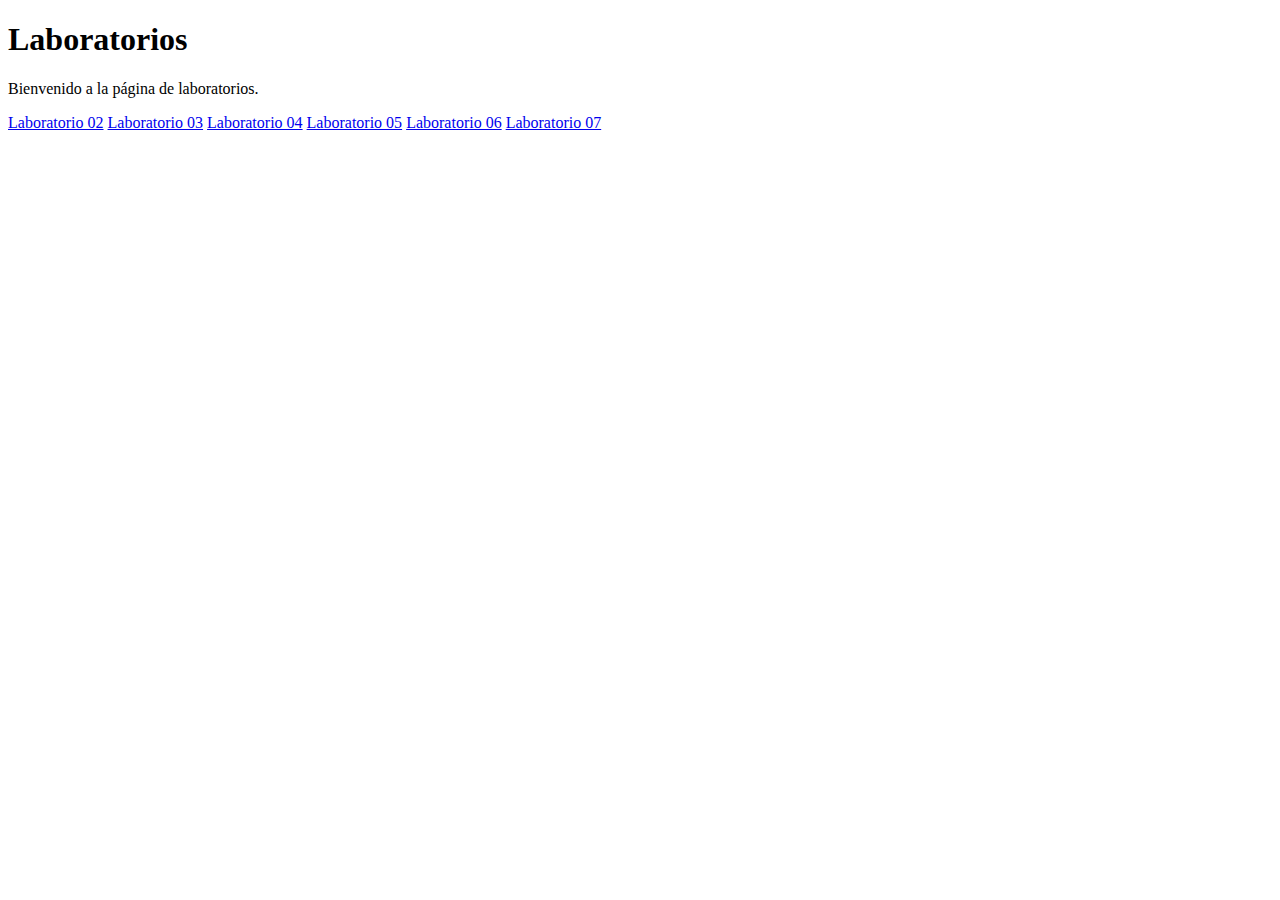
<file: index.html>
<!DOCTYPE html>
<html lang="en">
<head>
    <meta charset="UTF-8">
    <meta name="viewport" content="width=device-width, initial-scale=1.0">
    <title>Laboratorios</title>
</head>
<body>
    <h1>Laboratorios</h1>
    <p>Bienvenido a la página de laboratorios.</p>
    <a href="Lab02/">Laboratorio 02</a>
    <a href="Lab03/">Laboratorio 03</a>
    <a href="Lab04/">Laboratorio 04</a>
    <a href="Lab05/">Laboratorio 05</a>
    <a href="Lab06/">Laboratorio 06</a>
    <a href="Lab07/dist/">Laboratorio 07</a>
</body>
</html>
</file>
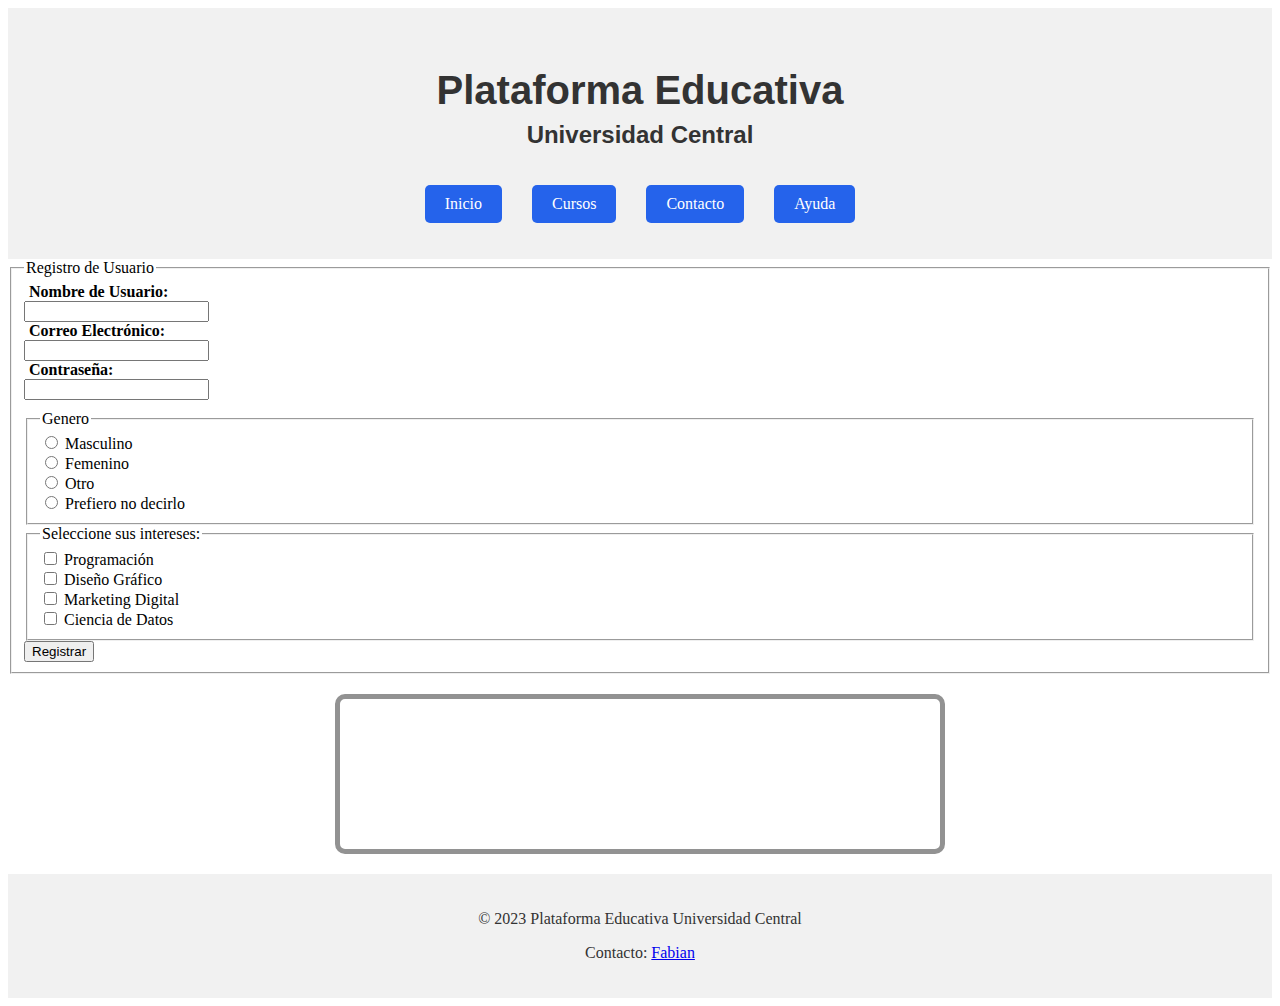
<file: Lab03/index.html>
<!DOCTYPE html>
<html lang="en">

<head>
  <meta charset="UTF-8">
  <meta name="viewport" content="width=device-width, initial-scale=1.0">
  <title>LAB-03</title>
  <link rel="stylesheet" href="estilos.css">
  <link href="https://cdn.jsdelivr.net/npm/bootstrap@5.3.8/dist/css/bootstrap.min.css" rel="stylesheet"
    integrity="sha384-sRIl4kxILFvY47J16cr9ZwB07vP4J8+LH7qKQnuqkuIAvNWLzeN8tE5YBujZqJLB" crossorigin="anonymous">
</head>

<body>
  <!-- encabezado de cuerpo de la pagina-->
  <header>
    <h1 id="main-title" class="title">Plataforma Educativa</h1>
    <h2 class="title">Universidad Central</h2>
    <!-- menu -->
    <nav class="nav-menu">
      <ul class="nav-list">
        <li class="menu-item"><a href="index.html">Inicio</a></li>
        <li class="menu-item"><a href="cursos.html">Cursos</a></li>
        <li class="menu-item"><a href="contacto.html">Contacto</a></li>
        <li class="menu-item"><a href="ayuda.html">Ayuda</a></li>
      </ul>
    </nav>
  </header>

  <main class="container">

    <!-- bloque de formulario de registro -->
    <section class="card p-4 mx-auto my-4">
      <form action="#" method="post">
        <fieldset>
          <legend>Registro de Usuario</legend>

          <div class="form-group">
            <label class="form-label" for="username">Nombre de Usuario:</label>
            <input class="form-control" type="text" id="username" name="username" required>

            <label class="form-label" for="email">Correo Electrónico:</label>
            <input class="form-control" type="email" id="email" name="email" required>

            <label class="form-label" for="password">Contraseña:</label>
            <input class="form-control" type="password" id="password" name="password" required>
          </div>

          <fieldset>
            <legend>Genero</legend>
            <div>
              <div>
                <input type="radio" value="m" name="genero" id="g-m">
                <label for="g-m">Masculino</label>
              </div>
              <div>
                <input type="radio" value="f" name="genero" id="g-f">
                <label for="g-f">Femenino</label>
              </div>
              <div>
                <input type="radio" value="o" name="genero" id="g-o">
                <label for="g-o">Otro</label>
              </div>
              <div>
                <input type="radio" value="n" name="genero" id="g-n">
                <label for="g-n">Prefiero no decirlo</label>
              </div>
            </div>
          </fieldset>

          <fieldset>
            <legend>Seleccione sus intereses:</legend>
            <div>
              <div>
                <input type="checkbox" name="intereses" id="interes1" value="programacion">
                <label for="interes1">Programación</label>
              </div>
              <div>
                <input type="checkbox" name="intereses" id="interes2" value="diseño">
                <label for="interes2">Diseño Gráfico</label>
              </div>
              <div>
                <input type="checkbox" name="intereses" id="interes3" value="marketing">
                <label for="interes3">Marketing Digital</label>
              </div>
              <div>
                <input type="checkbox" name="intereses" id="interes4" value="ciencia">
                <label for="interes4">Ciencia de Datos</label>
              </div>
          </fieldset>

          <button class="btn btn-primary w-100 my-2" type="submit">Registrar</button>
        </fieldset>
      </form>
    </section>

    <!-- bloque de video incrustado -->
    <section id="video-section">
      <iframe width="560" height="315" src="https://www.youtube.com/embed/LXb3EKWsInQ?si=KRC7kR0cZzGenVSb&amp;start=61"
        title="Video Incrustado" frameborder="0"
        allow="accelerometer; autoplay; clipboard-write; encrypted-media; gyroscope; picture-in-picture; web-share"
        referrerpolicy="strict-origin-when-cross-origin" allowfullscreen></iframe>
  </section>
  </main>

  <footer>
    <p>&copy; 2023 Plataforma Educativa Universidad Central</p>
    <p>Contacto: <a href="mailto:fabian.chinchilla@uc.ac.cr">Fabian</a></p>
  </footer>
</body>

</html>
</file>
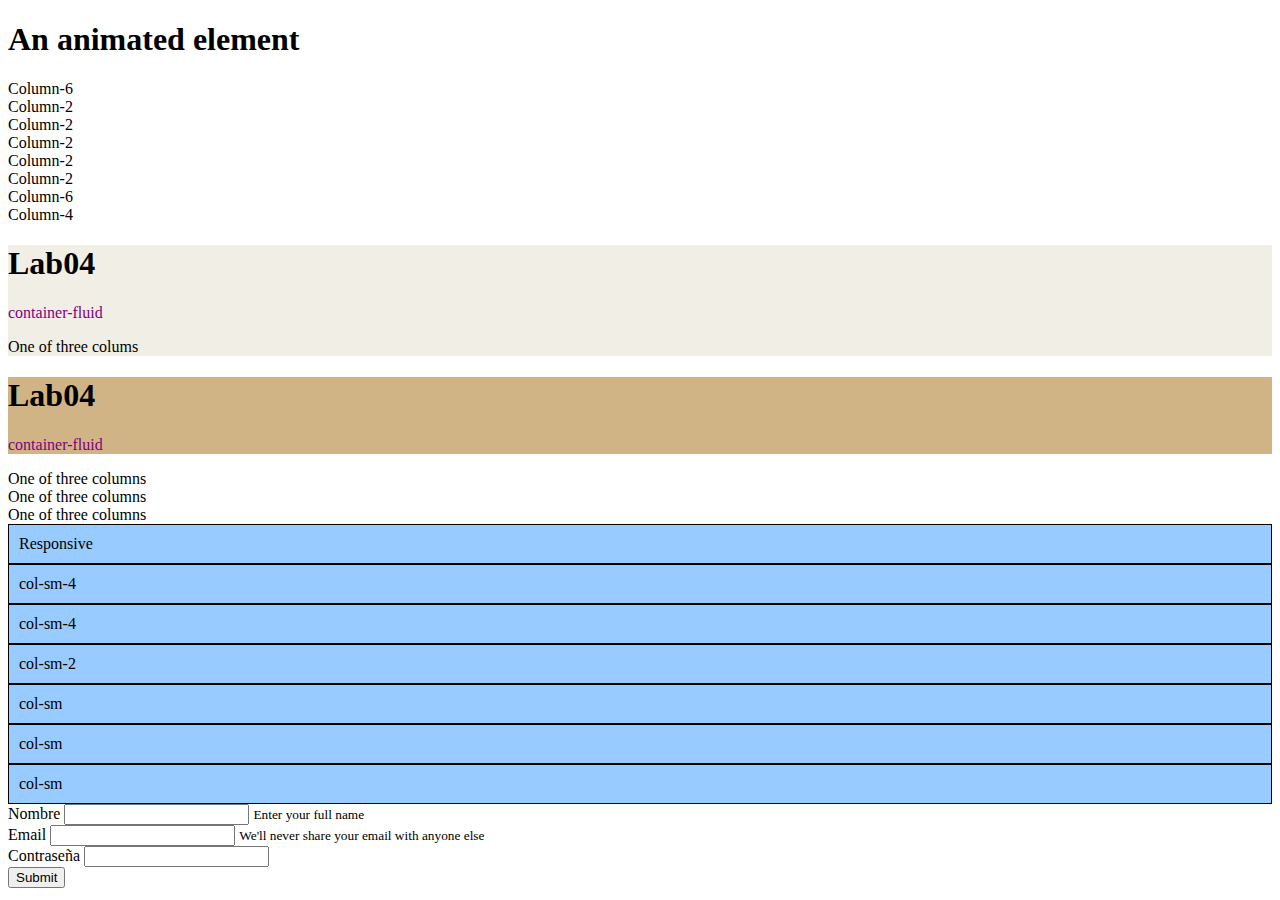
<file: Lab04/index.html>
<!DOCTYPE html>
<html lang="en">
<head>
    <meta charset="UTF-8">
    <meta name="viewport" content="width=device-width, initial-scale=1.0">
    <link rel="stylesheet" href="https://cdn.jsdelivr.net/npm/bootstrap@5.3.8/dist/css/bootstrap.min.css" integrity="sha384-sRIl4kxILFvY47J16cr9ZwB07vP4J8+LH7qKQnuqkuIAvNWLzeN8tE5YBujZqJLB" crossorigin="anonymous"/>
    <link rel="stylesheet" href="https://cdns.cloudinary.com/ajax/libs/animate.css/4.1.1/animate.min.css"/>
    <link rel="stylesheet" href="index.css"/>
    <title>Laboratorio-4</title>    
</head>

<body>
    <div class="container text-center">
      <h1 id="title" class="animate__animated animate__bounce">An animated element</h1>
      <div class="row">
        <div class="col-6 border">Column-6</div>
        <div class="col-2 border">Column-2</div>
        <div class="col-2 border">Column-2</div>
        <div class="col-2 border">Column-2</div>
        <div class="col-2 border">Column-2</div>
       </div>  
       <div class="row">
        <div class="col-2 border">Column-2</div>
        <div class="col-6 border">Column-6</div>
        <div class="col-4 border">Column-4</div>
       </div>
    </div>

    <div id="ctn-1" class="container">
        <h1 class="mt-5">Lab04</h1>
        <p class="lead">container-fluid</p>
        One of three colums        
    </div>

    <div id="ctn-2" class="container-sm">
        <h1 class="mt-5">Lab04</h1>
        <p class="lead">container-fluid</p>
    </div>    

    <div class="container">
        <div class="row">
            <div class="col-sm">One of three columns</div>
            <div class="col-sm">One of three columns</div>
            <div class="col-sm">One of three columns</div>
        </div>
    </div>
            
    <div class="container pintar">
        <div class="row">
            <div class="col-sm-2 col-md-4 col-lg-6 col-xl-8">Responsive</div>
            <div class="col-sm-4">
                <div>col-sm-4</div>    
            </div>
                <div class="col-sm-4">
                <div>col-sm-4</div>
            </div>
                <div class="col-sm-2">col-sm-2</div>
            </div>
            <div class="row">
                <div class="col-sm">col-sm</div>
                <div class="col-sm">col-sm</div>
                <div class="col-sm">col-sm</div>
            </div>
    </div>

    <div class="container mt-2">
        <form>    
        <div class="row">
            <div class="col-sm-4">
                <label>Nombre</label>
                <input type="text" class="form-control"/>
                <small class ="text-muted">Enter your full name</small>
            </div>
             <div class="col-sm-4">
                <label>Email</label>
                <input type="email" class="form-control"/>
                <small class ="text-muted">We'll never share your email with anyone else</small>
            </div>
            <div class="col-sm-4">
                <label>Contraseña</label>
                <input type="password" class="form-control"/>
            </div>
        </div>

        <button class="btn btn-primary mt-3">Submit</button>
        </form>
    </div>
</body>
</html>
</file>
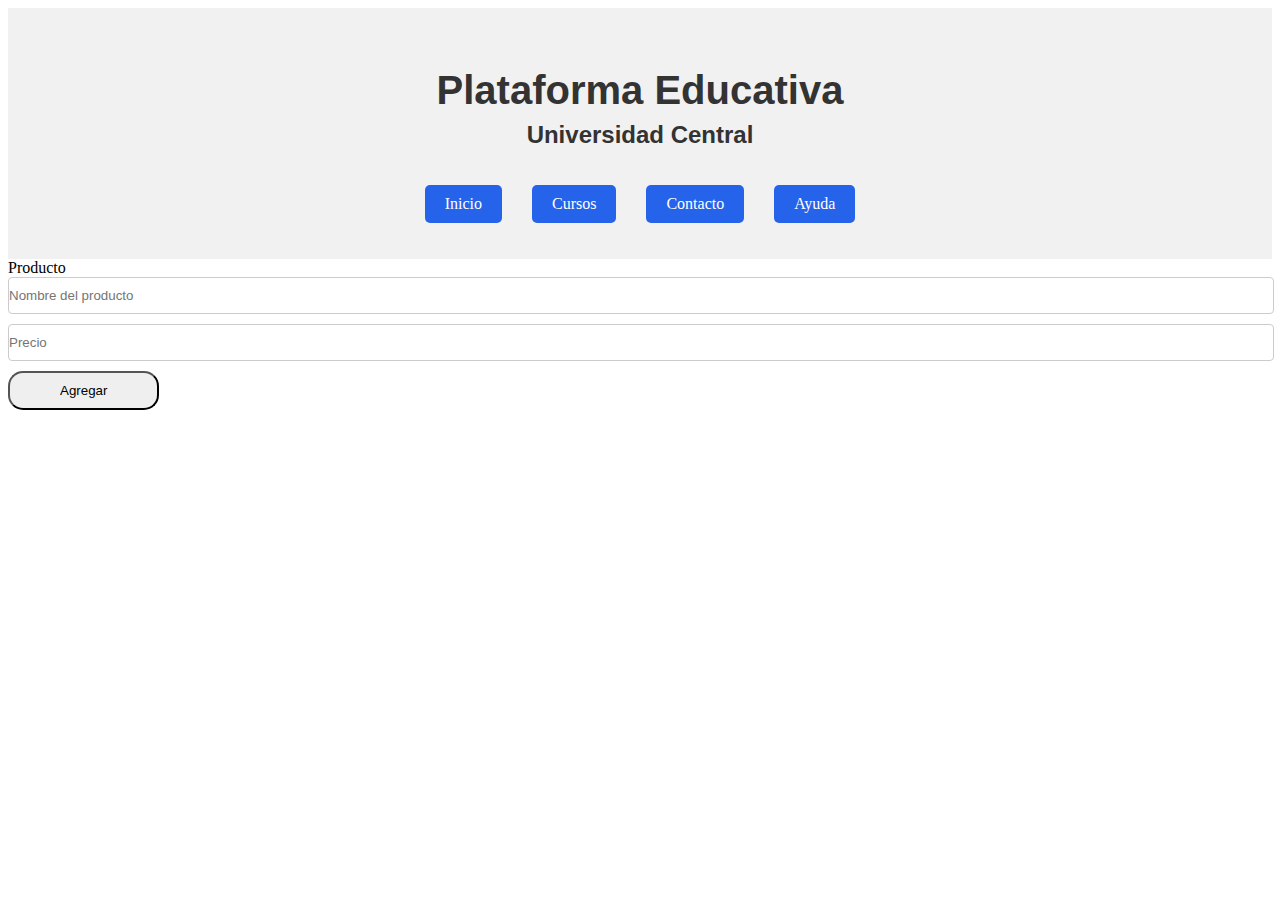
<file: Lab03/cursos.html>
<!DOCTYPE html>
<html lang="en">
<head>
    <meta charset="UTF-8">
    <meta name="viewport" content="width=device-width, initial-scale=1.0">
    <title>Cursos</title>
    <link rel="stylesheet" href="estilos.css">
</head>
<body>
    <!-- encabezado de cuerpo de la pagina-->
  <header>
    <h1 id="main-title" class="title">Plataforma Educativa </h1>
    <h2 class="title">Universidad Central</h2>

  <!-- menu -->
  <nav class="nav-menu">
    <ul class="nav-list">
      <li class="menu-item"><a href="index.html">Inicio</a></li>
      <li class="menu-item"><a href="cursos.html">Cursos</a></li>
      <li class="menu-item"><a href="contacto.html">Contacto</a></li>
      <li class="menu-item"><a href="ayuda.html">Ayuda</a></li>
    </ul>
  </nav>
  </header>
    Producto
    <form action="">
        <div class="form-group">
        <input type="text" placeholder="Nombre del producto" class="form-input">
        </div>
        <div class="form-group">
        <input type="number" placeholder="Precio" class="form-input">
        </div>
        <button type="submit" class="submit-button">Agregar </button>
    </form>
</body>
</html>
</file>
<file: Lab03/estilos.css>
/* body{
      background-color: rgba(87, 110, 91, 0.623);
    } */
 
.form-group {
  padding-bottom: 10px;
}
 
.form-group label {
  display: block;
  margin-left: 5px;
  font-weight: bold;
}
 
.form-input {
  width: 100%;
  padding: 10px 0;
  border: 1px solid #ccc;
  border-radius: 4px;
}
 
.submit-button {
  padding: 10px 50px;
  border-radius: 15px;
  transition: background-color 0.3s ease;
}
 
.submit-button:hover {
  background-color: #2563eb;
  /* Un azul más oscuro al pasar el mouse */
}
 
.title {
  text-align: center;
  color: #333;
  font-family: 'Arial', sans-serif;
  margin: 0;
}
 
#main-title {
  font-size: 2.5em;
  margin-top: 1em;
  margin-bottom: 0.2em;
}
 
.nav-list {
  list-style-type: none;
  padding: 0;
  /* Elimina el padding predeterminado de la lista */
  display: flex;
  /* Para alinear horizontalmente los elementos del menú */
  justify-content: center;
}
 
.nav-menu {
  padding-top: 20px;
}
.menu-item {
  margin: 0 15px;
  background-color: #2563eb;
  color: white;
  padding: 10px 20px;
  border-radius: 5px;
}
 
.menu-item a {
  color: white;
  text-decoration: none;
}
 
#video-section {
  display: flex;
  justify-content: center;
  margin: 20px 0;
}
 
#video-section iframe {
  max-width: 100%;
  width: 600px;
  height: auto;
  border-radius: 10px;
  border: 5px solid #929292;
}
 
footer, header {
  background-color: #f1f1f1;
  text-align: center;
  padding: 20px;
  color: #333;
}
</file>
<file: Lab04/index.css>
#ctn-1 {
  background-color: #f1eee5;
}

#ctn-2 {
  background-color: #d1b485;
}

.pintar>.row>div {
  background-color: #98cbff;
  border: 1px solid #000;
  padding: 10px;
}

/* Extra small devices (portrait phones, less than 576px) */
/* No media query for `xs` since this is the default in Bootstrap */

/* Small devices (landscape phones, 576px and up) */
@media (min-width: 576px) {
  p {
    color: red !important;
  }
}

/* Medium devices (tablets, 768px and up) */
@media (min-width: 768px) {
  p {
    color: blue !important;
  }
}

/* Large devices (desktops, 992px and up) */
@media (min-width: 992px) {
  p {
    color: green !important;
  }
}

/* Extra large devices (large desktops, 1200px and up) */
@media (min-width: 1200px) {
  p {
    color: purple !important;
  }
}

#title:hover {
  color: orange;
  animation: bounce 2s infinite;
}

:root {
  --animate-duration: 800ms;
  --animate-delay: 0.9s;
}
</file>
